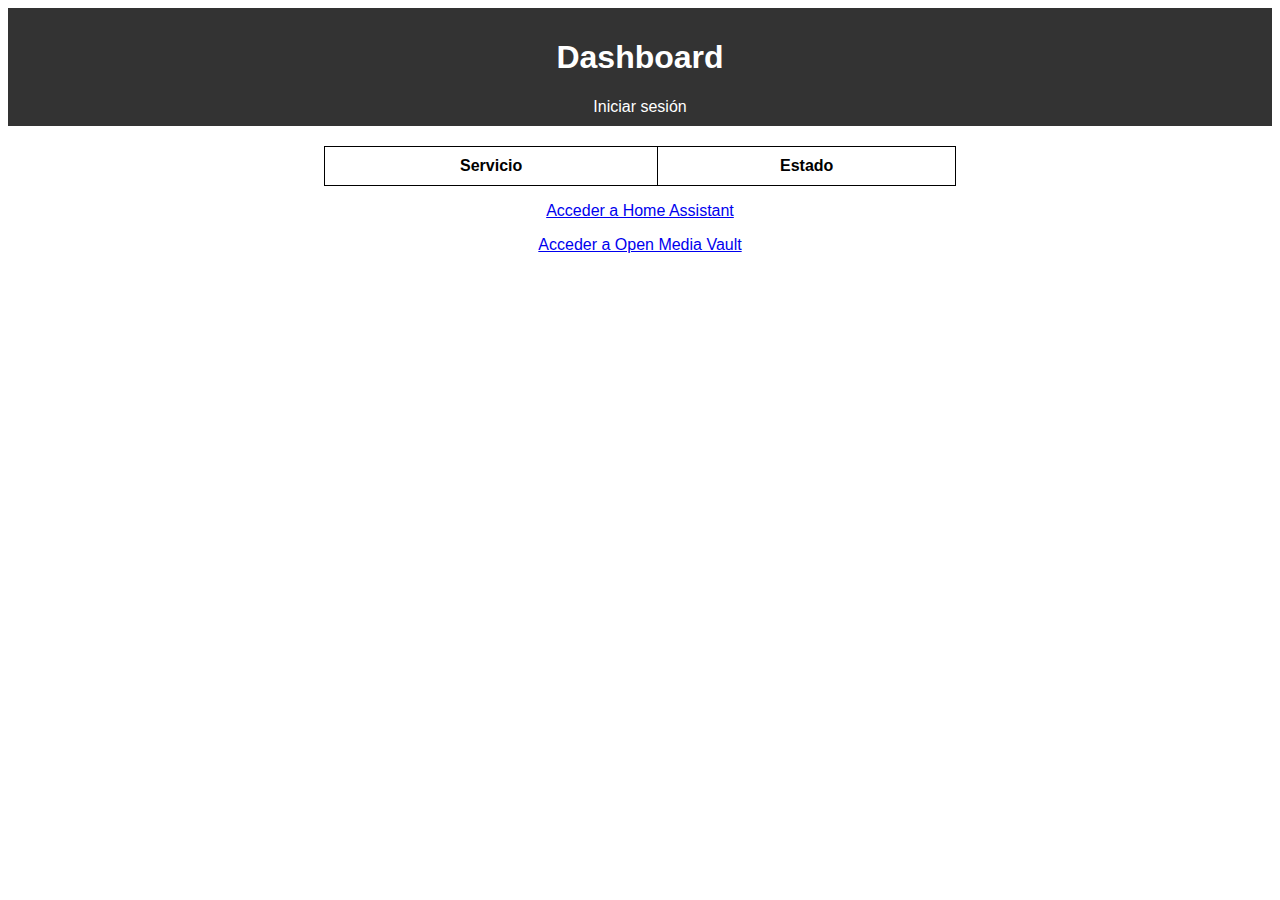
<file: webpage/index.html>
<!DOCTYPE html>
<html lang="es">
<head>
    <meta charset="UTF-8">
    <meta name="viewport" content="width=device-width, initial-scale=1.0">
    <title>Dashboard</title>
    <style>
        body {
            font-family: Arial, sans-serif;
            text-align: center;
        }
        header {
            background: #333;
            color: white;
            padding: 10px 0;
        }
        .status {
            display: flex;
            justify-content: center;
            margin-top: 20px;
        }
        table {
            width: 50%;
            margin: auto;
            border-collapse: collapse;
        }
        th, td {
            border: 1px solid black;
            padding: 10px;
        }
        .online {
            color: green;
            font-weight: bold;
        }
        .offline {
            color: red;
            font-weight: bold;
        }
    </style>
    <script>
        async function checkServiceStatus() {
            try {
                let response = await fetch("http://192.168.50.53//status.json");
                let data = await response.json();
                let tableContent = "";
                for (let service in data) {
                    let status = data[service];
                    tableContent += `<tr><td>${service}</td><td class="${status}">${status.toUpperCase()}</td></tr>`;
                }
                document.getElementById("serviceStatus").innerHTML = tableContent;
            } catch (error) {
                console.error("Error al obtener el estado:", error);
            }
        }

        window.onload = checkServiceStatus;
    </script>
</head>
<body>
    <header>
        <h1>Dashboard</h1>
        <a href="login.html" style="color: white; text-decoration: none;">Iniciar sesión</a>
    </header>
    
    <section class="status">
        <table>
            <tr>
                <th>Servicio</th>
                <th>Estado</th>
            </tr>
            <tbody id="serviceStatus"></tbody>
        </table>
    </section>
    
    <footer>
        <p><a href="http://tu-servidor/home-assistant">Acceder a Home Assistant</a></p>
        <p><a href="http://tu-servidor/openmediavault">Acceder a Open Media Vault</a></p>
    </footer>
</body>
</html>
</file>
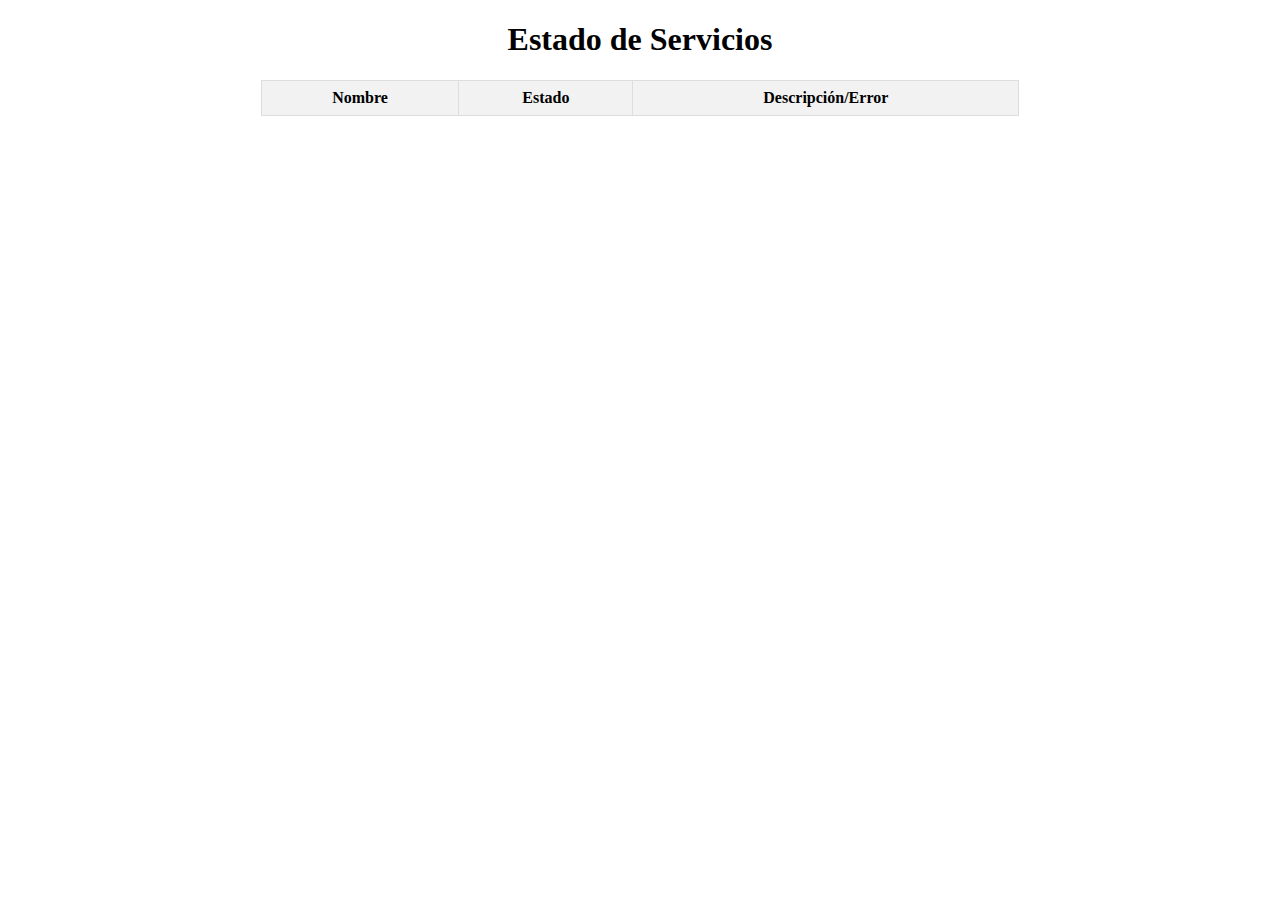
<file: webpage/indexs/index.html>
<!DOCTYPE html>
<html>
<head>
    <title>Estado de Servicios</title>
    <style>
        table { border-collapse: collapse; width: 60%; margin: 20px auto; }
        th, td { border: 1px solid #ddd; padding: 8px; text-align: center; }
        th { background-color: #f2f2f2; }
        .activo { background-color: #c8e6c9; }
        .inactivo, .error { background-color: #ffcdd2; }
    </style>
</head>
<body>
    <h1 style="text-align:center;">Estado de Servicios</h1>
    <table id="statusTable">
        <tr>
            <th>Nombre</th>
            <th>Estado</th>
            <th>Descripción/Error</th>
        </tr>
    </table>

    <script>
        async function loadStatus() {
            const response = await fetch('http://localhost:5000/api/status');
            const data = await response.json();
            const table = document.getElementById('statusTable');

            data.forEach(service => {
                const row = document.createElement('tr');
                row.className = service.estado === 'active' ? 'activo' :
                                service.estado === 'inactive' ? 'inactivo' : 'error';

                row.innerHTML = `
                    <td>${service.nombre}</td>
                    <td>${service.estado}</td>
                    <td>${service.error}</td>
                `;
                table.appendChild(row);
            });
        }

        window.onload = loadStatus;
    </script>
</body>
</html>
</file>
